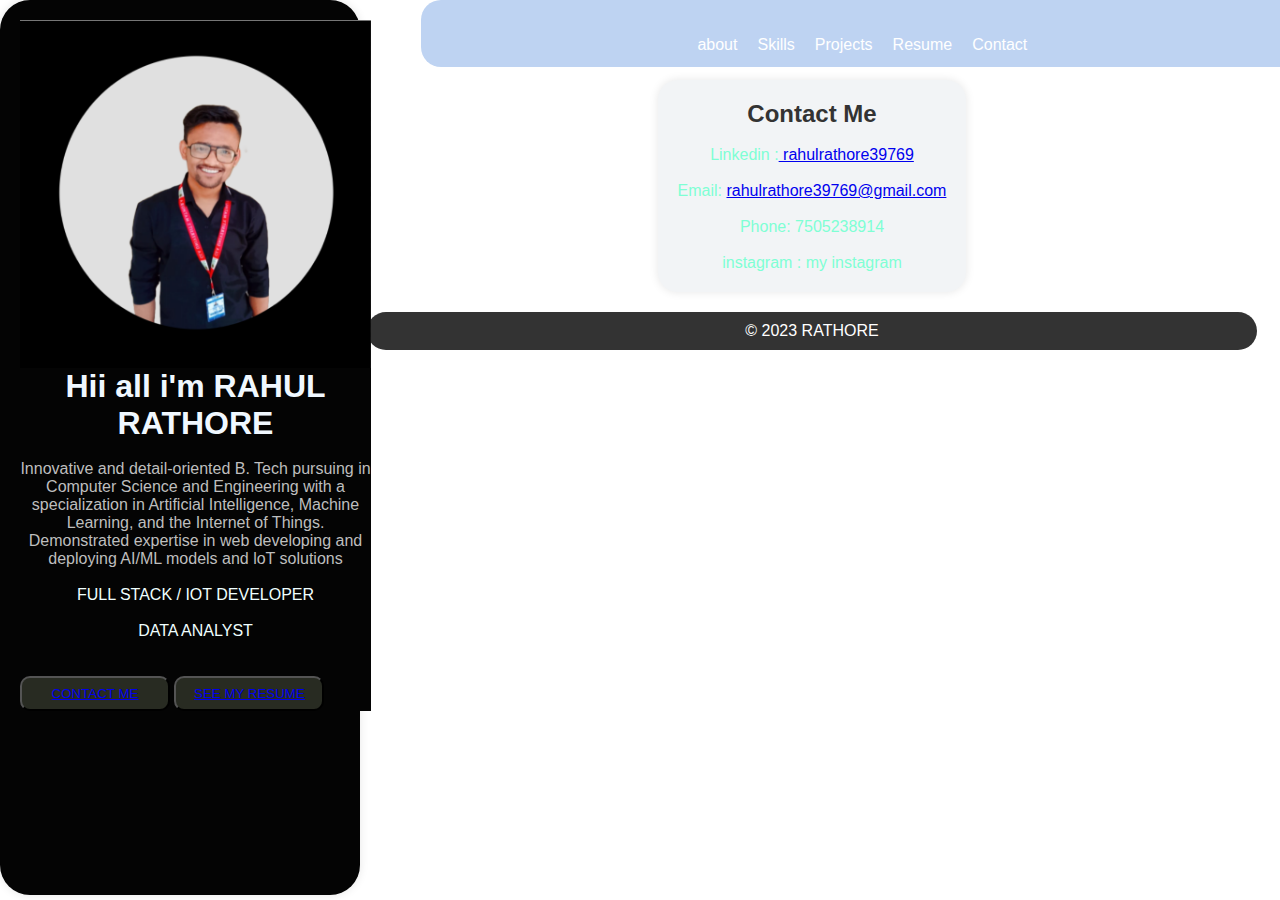
<file: contact.html>
<!DOCTYPE html>
<html lang="en">
<head>
    <meta charset="UTF-8">
    <meta name="viewport" content="width=device-width, initial-scale=1.0">
    <title>RAHUL's Portfolio</title>
    <link rel="stylesheet" href="styles.css" />
</head>
<body>

  <section  class="container1">
    <div style="position: absolute;">  
    

        <div style="width: auto; background-color: #040404;">
            <p>
              <img src="PT/Screenshot 2024-07-10 222643.png" alt="MY PICTURE"  style="width: 351px;"><br><br><br>
              <h1 style="color: aliceblue;">Hii all i'm RAHUL RATHORE</h1>
              <br>
          </p>
              <p style="color: rgb(190, 190, 190);">Innovative and detail-oriented B. Tech pursuing in Computer Science and
                  Engineering with a specialization in Artificial Intelligence, Machine Learning,
                  and the Internet of Things. Demonstrated expertise in web developing and
                  deploying AI/ML models and loT solutions
                  <br><br>
                  <p style="color: azure;">FULL STACK / IOT DEVELOPER</p><br>
                  <p style="color: azure;">DATA   ANALYST</p><br><br>
              </p>
              <div>
                <button style="  color: white; width: 150px; height: 35px; background-color: rgb(40, 43, 34); border-radius: 10px;"><a href="#contact">CONTACT ME</a></button>
                <button style="color: white; width: 150px; height: 35px; background-color: rgb(40, 43, 34); border-radius: 10px;"><a href="#resume"> SEE MY RESUME</a></button>
              </div>
          </div>
      </div>
  </section>
    <header id="about">
        <nav>
            <img >
            <ul>
              <li><a href="#about" id="about-link">about</a></li>
              <li><a href="skill.html">Skills</a></li>
              <li><a href="project.html">Projects</a></li>
              <li><a href="resume.html" >Resume</a></li>
              <li><a href="contact.html">Contact</a></li>
            </ul>
        </nav>
    </header>
    <main class="right-column" >
        <section id="contact" >
            <h2>Contact Me</h2><br>
            <p style="color: aquamarine;">Linkedin :<a href="https://www.linkedin.com/public-profile/settings?trk=d_flagship3_profile_self_view_public_profile"> rahulrathore39769</a></p>
            <br>
            <p style="color: aquamarine;">Email: <a href="mailto:saad@example.com">rahulrathore39769@gmail.com</a></p><br>
            <p style="color: aquamarine;">Phone: 7505238914</p><br>
            <p style="color: aquamarine;">instagram : <a >my instagram</a></p>
          </section>
        
        <footer>
            <p>&copy; 2023 RATHORE</p>
        </footer>
    </main>
    
    <script>
      document.getElementById('about-link').addEventListener('click', function(event) {
        event.preventDefault();
        document.getElementById('fullscreen-image-container').style.display = 'block';
        setTimeout(function() {
          document.getElementById('fullscreen-image-container').style.display = 'none';
        }, 500); // hide after 1 second
      });
    </script>

</body>
</html>
</file>
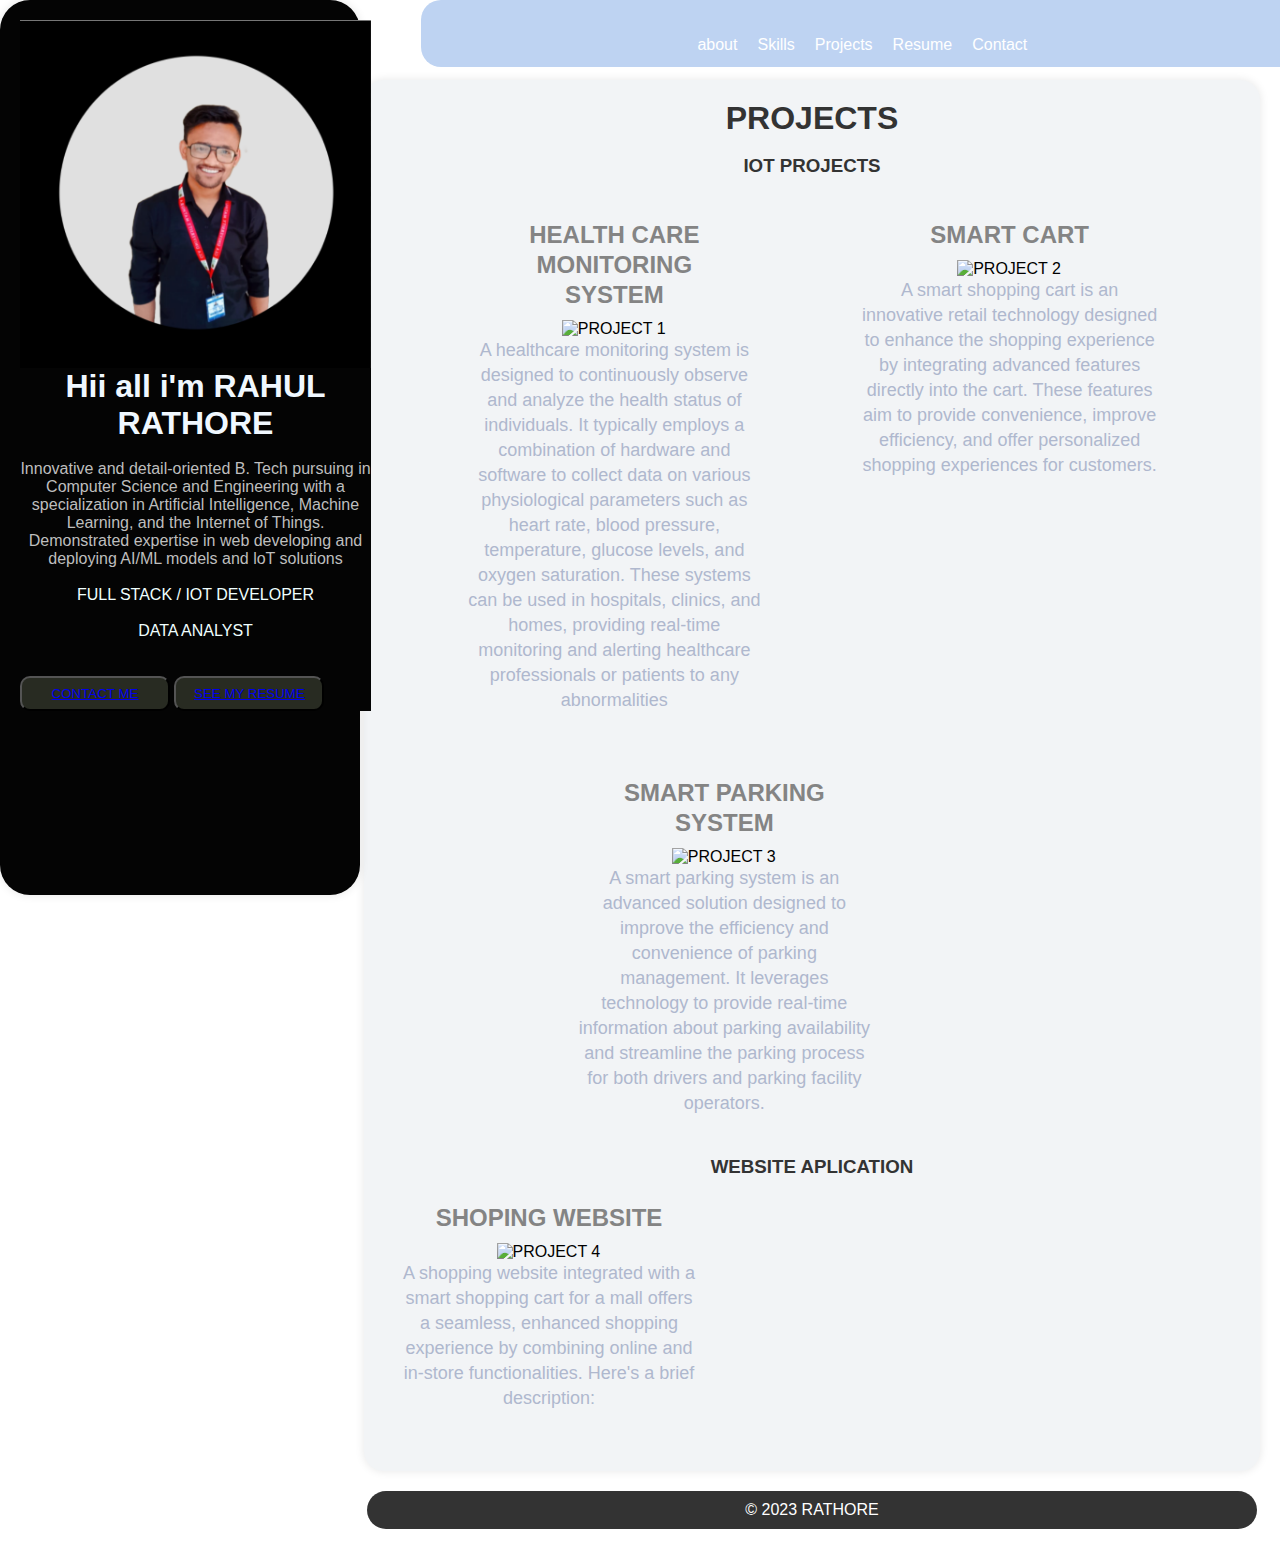
<file: project.html>
<!DOCTYPE html>
<html lang="en">
<head>
    <meta charset="UTF-8">
    <meta name="viewport" content="width=device-width, initial-scale=1.0">
    <title>RAHUL's Portfolio</title>
    <link rel="stylesheet" href="styles.css" />    
</head>
<body>

  <section  class="container1">
    <div>  
    

        <div style="width: auto; background-color: #040404;">
            <p>
              <img src="PT/Screenshot 2024-07-10 222643.png" alt="MY PICTURE"  style="width: 351px;"><br><br><br>
              <h1 style="color: aliceblue;">Hii all i'm RAHUL RATHORE</h1>
              <br>
          </p>
              <p style="color: rgb(190, 190, 190);">Innovative and detail-oriented B. Tech pursuing in Computer Science and
                  Engineering with a specialization in Artificial Intelligence, Machine Learning,
                  and the Internet of Things. Demonstrated expertise in web developing and
                  deploying AI/ML models and loT solutions
                  <br><br>
                  <p style="color: azure;">FULL STACK / IOT DEVELOPER</p><br>
                  <p style="color: azure;">DATA   ANALYST</p><br><br>
              </p>
              <div>
                <button style="  color: white; width: 150px; height: 35px; background-color: rgb(40, 43, 34); border-radius: 10px;"><a href="#contact">CONTACT ME</a></button>
                <button style="color: white; width: 150px; height: 35px; background-color: rgb(40, 43, 34); border-radius: 10px;"><a href="#resume"> SEE MY RESUME</a></button>
              </div>
          </div>
      </div>
  </section>
    <header id="about">
        <nav>
            <img >
            <ul>
              <li><a href="#about" id="about-link">about</a></li>
              <li><a href="https://rahulrathore579.github.io/RAHUL-RATHORE/skill.html">Skills</a></li>
              <li><a href="https://rahulrathore579.github.io/RAHUL-RATHORE/project.html">Projects</a></li>
              <li><a href="https://rahulrathore579.github.io/RAHUL-RATHORE/resume.html">Resume</a></li>
              <li><a href="https://rahulrathore579.github.io/RAHUL-RATHORE/contact.html">Contact</a></li>
            </ul>
        </nav>
    </header>
    <main class="right-column" >
        <section id="projects" >
            
            <div class="circular_progress">
              <h1>PROJECTS</h1><br>
              <h3>IOT PROJECTS</h3><br>
                <div class="responsive-container-block">

                  <div class="responsive-cell-block wk-desk-3 wk-ipadp-3 wk-tab-6 wk-mobile-12">
                    <div class="card">
                    <p class="text-blk card-head">
                      HEALTH CARE MONITORING<br>SYSTEM
                      </p>
                      <img alt="PROJECT 1">
                      <p class="text-blk card-text">
                        A healthcare monitoring system is designed to continuously observe and analyze the health status of individuals. It typically employs a combination of hardware and software to collect data on various physiological parameters such as heart rate, blood pressure, temperature, glucose levels, and oxygen saturation. These systems can be used in hospitals, clinics, and homes, providing real-time monitoring and alerting healthcare professionals or patients to any abnormalities </p>
                    </div>
                  </div>
                  <div class="responsive-cell-block wk-desk-3 wk-ipadp-3 wk-tab-6 wk-mobile-12">
                    <div class="card">
                        <p class="text-blk card-head">
                            SMART CART
                          </p>
                          <img alt="PROJECT 2">
                          <p class="text-blk card-text">
                            A smart shopping cart is an innovative retail technology designed to enhance the shopping experience by integrating advanced features directly into the cart. These features aim to provide convenience, improve efficiency, and offer personalized shopping experiences for customers.
                          </p>
                        </div>
                  </div>
                  <div class="responsive-cell-block wk-desk-3 wk-ipadp-3 wk-tab-6 wk-mobile-12">
                    <div class="card">
                        <p class="text-blk card-head">
                            SMART PARKING SYSTEM
                          </p>
                          <img alt="PROJECT 3">
                          <p class="text-blk card-text">
                            A smart parking system is an advanced solution designed to improve the efficiency and convenience of parking management. It leverages technology to provide real-time information about parking availability and streamline the parking process for both drivers and parking facility operators.
                          </p>
                        </div>
                  </div>
                  <br>
                </div>
              </div>
              <h3>WEBSITE APLICATION</h3>
              <div class="circular_progress">
                <div class="responsive-cell-block wk-desk-3 wk-ipadp-3 wk-tab-6 wk-mobile-12">
                  <div class="card">
                      <p class="text-blk card-head">
                          SHOPING WEBSITE
                        </p>
                        <img alt="PROJECT 4">
                        <p class="text-blk card-text">
                          A shopping website integrated with a smart shopping cart for a mall offers a seamless, enhanced shopping experience by combining online and in-store functionalities. Here's a brief description:
                        </p>
                      </div>
                </div>
              </div>
        </section>
        <footer>
            <p>&copy; 2023 RATHORE</p>
        </footer>
    </main>
    
    <script>
      document.getElementById('about-link').addEventListener('click', function(event) {
        event.preventDefault();
        document.getElementById('fullscreen-image-container').style.display = 'block';
        setTimeout(function() {
          document.getElementById('fullscreen-image-container').style.display = 'none';
        }, 500); // hide after 1 second
      });
    </script>

</body>
</html>
</file>
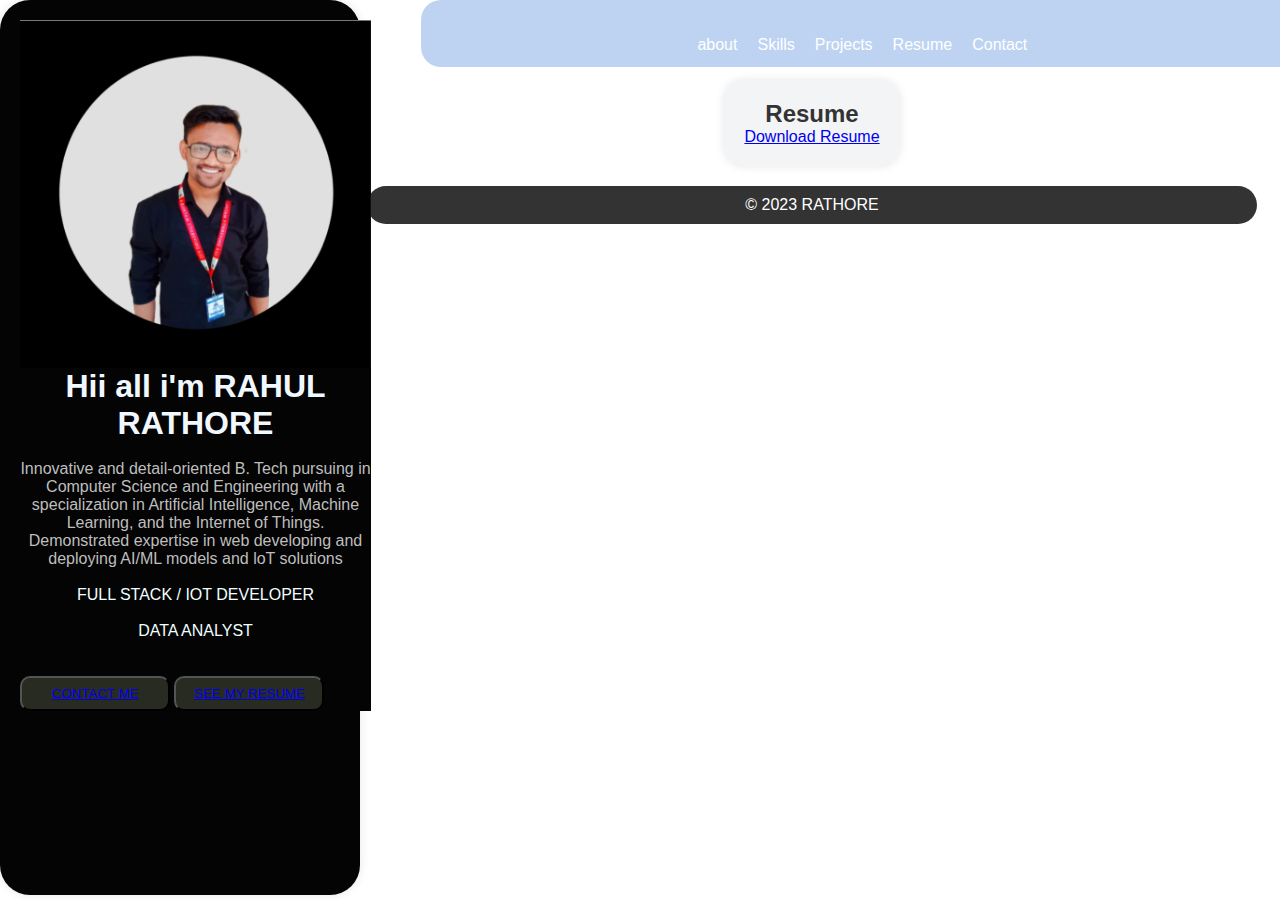
<file: resume.html>
<!DOCTYPE html>
<html lang="en">
<head>
    <meta charset="UTF-8">
    <meta name="viewport" content="width=device-width, initial-scale=1.0">
    <title>RAHUL's Portfolio</title>
    <link rel="stylesheet" href="styles.css" />
</head>
<body>

  <section  class="container1">
    <div>  
    

        <div style="width: auto; background-color: #040404;">
            <p>
              <img src="PT/Screenshot 2024-07-10 222643.png" alt="MY PICTURE"  style="width: 351px;"><br><br><br>
              <h1 style="color: aliceblue;">Hii all i'm RAHUL RATHORE</h1>
              <br>
          </p>
              <p style="color: rgb(190, 190, 190);">Innovative and detail-oriented B. Tech pursuing in Computer Science and
                  Engineering with a specialization in Artificial Intelligence, Machine Learning,
                  and the Internet of Things. Demonstrated expertise in web developing and
                  deploying AI/ML models and loT solutions
                  <br><br>
                  <p style="color: azure;">FULL STACK / IOT DEVELOPER</p><br>
                  <p style="color: azure;">DATA   ANALYST</p><br><br>
              </p>
              <div>
                <button style="  color: white; width: 150px; height: 35px; background-color: rgb(40, 43, 34); border-radius: 10px;"><a href="#contact">CONTACT ME</a></button>
                <button style="color: white; width: 150px; height: 35px; background-color: rgb(40, 43, 34); border-radius: 10px;"><a href="#resume"> SEE MY RESUME</a></button>
              </div>
          </div>
      </div>
  </section>
    <header id="about">
        <nav>
            <img >
            <ul>
              <li><a href="#about" id="about-link">about</a></li>
              <li><a href="https://rahulrathore579.github.io/RAHUL-RATHORE/skill.html">Skills</a></li>
              <li><a href="https://rahulrathore579.github.io/RAHUL-RATHORE/project.html">Projects</a></li>
              <li><a href="https://rahulrathore579.github.io/RAHUL-RATHORE/resume.html">Resume</a></li>
              <li><a href="https://rahulrathore579.github.io/RAHUL-RATHORE/contact.html">Contact</a></li>
            </ul>
        </nav>
    </header>
    <main class="right-column" >
        <section id="resume" >
            <h2>Resume</h2>
            <a href="resume.pdf" download>Download Resume</a>
        </section>
        
        <footer>
            <p>&copy; 2023 RATHORE</p>
        </footer>
    </main>
    
    <script>
      document.getElementById('about-link').addEventListener('click', function(event) {
        event.preventDefault();
        document.getElementById('fullscreen-image-container').style.display = 'block';
        setTimeout(function() {
          document.getElementById('fullscreen-image-container').style.display = 'none';
        }, 500); // hide after 1 second
      });
    </script>

</body>
</html>
</file>
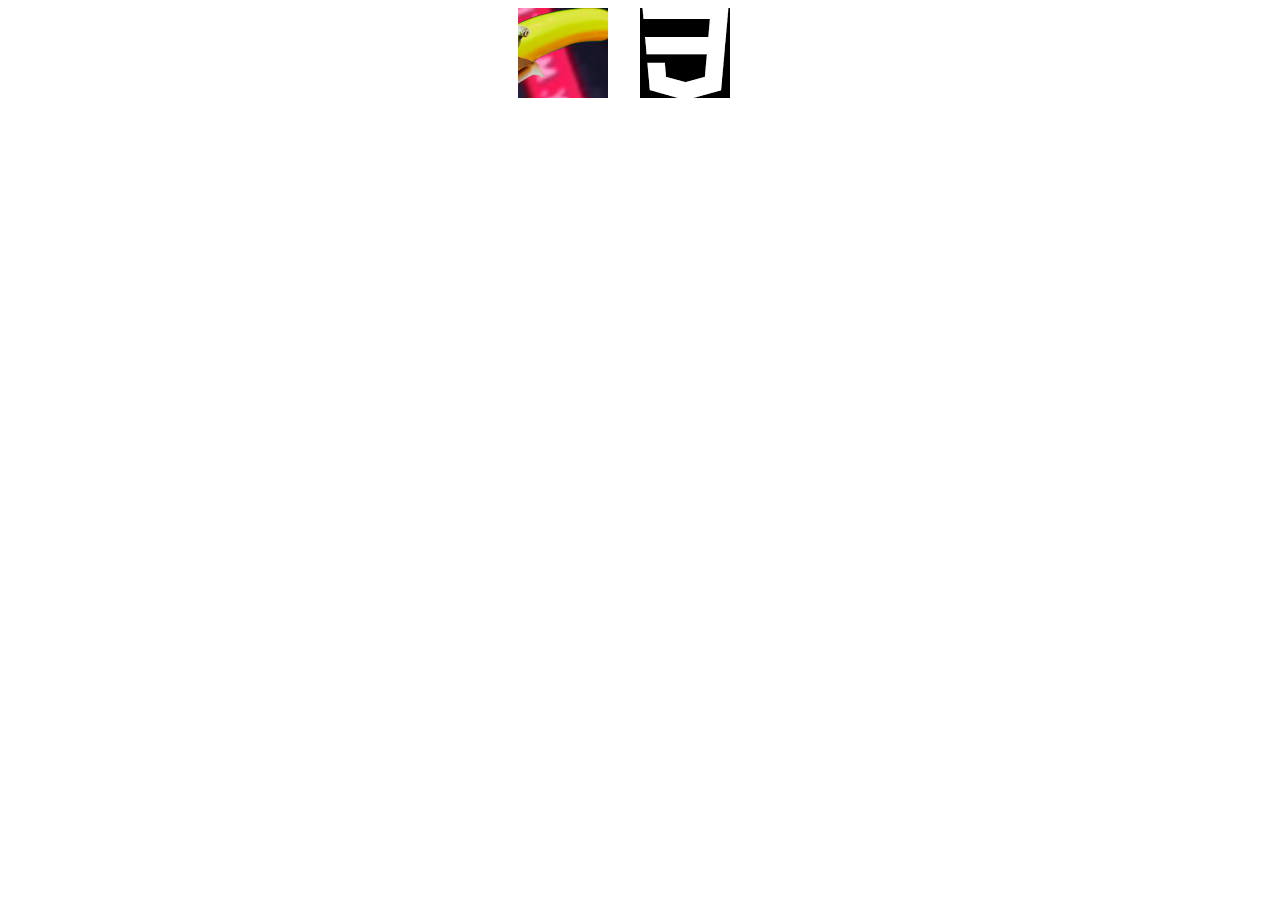
<file: PT/ex.html>
<!DOCTYPE html>
<html lang="en">
<head>
    <meta charset="UTF-8">
    <meta name="viewport" content="width=device-width, initial-scale=1.0">
    <title>Document</title>
    <style>
        .wrapper{
            display: flex;
            justify-content: center;
            align-items: center;
            gap: 2rem;
            position: relative;
        }
        .icon{
            width: 5.625rem;
            height: 5.625rem;
            background-color: #fff;
            display: flex;
            justify-content: center;
            align-items: center;
            overflow: hidden;
            position: relative;
        }
        .icon:hover >i{
            scale: 1.2;
            color: #f1f;
        }
        .icon::before{
            background: var(--color);
            content: "";
            position: absolute;
            width: 130%;
            height: 130%;
            left: -110%;
            top: 80;
            transform: rotate(45deg);

        }
        .icon:hover::before{
            animation: slide 0.7s forwards;

        }
        @keyframes slide {
            50%{
                left: 10%;
                top: -10%;

            }
            100%{
                left: -0%;
                top: -0%;
            }
            
        }

    </style>
</head>
<body>
 
<div class="wrapper">
<a href="#" class="icon"><i class="fa-brands fa-instagram"><img src="/PT\Untitled (1).png" alt="img1"></i></a>
<a href="#" class="icon"><i class="fa-brands fa-linkedin-in"><img src="/PT\images (3).png" alt="img2"><i><a>
<div>


</body>
</html>
</file>
<file: styles.css>
body {
    font-family: Arial, sans-serif;
    margin: 0;
    padding: 0;
    background-color: white;
}
.container1 {
  background-color: black;
  border-radius: 30px;
  width: 25%;
  float: left;
  padding: 10px;
  display: flex;
  flex-wrap: wrap;
  justify-content: space-between;
  position: fixed; /* Fixed positioning */
  top: 0px; /* Stay at the top of the document */
  left: 0; /* Left alignment */
  height: 95%; /* Full height */
  background-color: #040404; /* Light gray background */
  padding: 20px; /* Add padding */

}

.right-column {
      width: 70%;
      float: right;
      background-color: white;
      display: flex;
      flex-wrap: wrap;
      border-radius: 10px;
      flex-direction: column;
      left: 408px; /* Left alignment */
      height: 84%; /* Full height */
      padding: 20px; /* Add padding */
      margin-top: 60px;
        }

header {
  border-radius: 20px;
    color: inherit;
    background-color: #bed3f2;
    color: #fff;
    text-align: center;
    width: 67.4%;
    position: fixed; /* Fixed positioning */
    top: 0px; /* Stay at the top of the document */
    left: 421px;
    height: 3%; 
    padding: 20px; /* Add padding */
    justify-items: center;

}

nav ul {
    list-style: none;
    margin: 20;
    padding: 0;
    display: flex;
    justify-content: space-between;
}

.arr{
  top: 70px;
  left: 415px;
  padding: 20px;
  height: 250px;
  width: 200px;
  align-items: end;
  background-color: white;
}

nav li {
    margin-right: 20px;
}

nav a {
    color: #fff;
    text-decoration: none;
}

main {
    display: flex;
    flex-direction: column;
    align-items: center;
    padding: 20px;

    
}

section {
    background-color: #f7f7f7;
    padding: 20px;
    margin-bottom: 20px;
    box-shadow: 0 0 10px rgba(0, 0, 0, 0.1);
    top: 250px;
    background-color: rgb(242, 244, 246);
    border-radius: 20px;
    height: 90%;
    
}

h1, h2, h3 {
    color: #333;
    margin-bottom: 10px;
    text-align: center;
    margin: auto;
}
p{
    text-align:center;
    margin: 0;
}

.project {
    display: flex;
    flex-direction: column;
    align-items: center;
    margin-bottom: 20px;
}

.project img {
    width: 100%;
    height: 150px;
    object-fit: cover;
    margin-bottom: 10px;
}

footer {
    background-color: #333;
    color: #fff;
    padding: 10px;
    text-align: center;
    width: 97%;
    left: 418px;
    clear: both;
    border-radius: 20px;
    top: 94%;
}
.about_right {
    width: 50%;
    display: flex;
    justify-content: space-between;
    align-items: right;
    position: relative;
}
img{
    display: flex;
    float: right;
    width: 35%;
}

.social-links {
  margin-top: 20px;
  align-items: center;
}

.social-links a {
  display: inline-block;
  margin: 0 5px;
  font-size: 1.5em;
  color: #333;
  text-decoration: none;
  align-items: center;
}

.social-links a:hover {
  color: #777;
}

.circular_progress * {
  font-family: Nunito, sans-serif;
}

.circular_progress .text-blk {
  margin-top: 0px;
  margin-right: 0px;
  margin-bottom: 0px;
  margin-left: 0px;
  line-height: 25px;
}

.circular_progress .responsive-cell-block {
  min-height: 75px;
}

.circular_progress .responsive-container-block {
  min-height: 75px;
  height: fit-content;
  width: 100%;
  display: flex;
  flex-wrap: wrap;
  margin-top: 0px;
  margin-right: auto;
  margin-bottom: 0px;
  margin-left: auto;
  justify-content: space-evenly;
}

.circular_progress .responsive-container-block.container {
  max-width: 1200px;
  margin-top: 80px;
  margin-right: auto;
  margin-bottom: 80px;
  margin-left: auto;
  flex-direction: column;
  align-items: center;
  text-align: center;
}

.circular_progress .text-blk.section-headtext {
  font-size: 36px;
  font-weight: 700;
  line-height: 45px;
  margin-top: 0px;
  margin-right: 0px;
  margin-bottom: 20px;
  margin-left: 0px;
}

.circular_progress .text-blk.section-subheadtext {
  margin-top: 0px;
  margin-right: 0px;
  margin-bottom: 70px;
  margin-left: 0px;
  font-size: 20px;
  color: #afb8ce;
  line-height: 30px;
  max-width: 730px;
}

.circular_progress .text-blk.card-head {
  margin-top: 25px;
  margin-right: 0px;
  margin-bottom: 10px;
  margin-left: 0px;
  font-size: 24px;
  line-height: 30px;
  font-weight: 700;
  color: rgb(132, 132, 132);
}

.circular_progress .text-blk.card-text {
  font-size: 18px;
  color: #afb8ce;
}

.circular_progress .container-block {
  min-height: 75px;
  height: fit-content;
  width: 100%;
  padding-top: 10px;
  padding-right: 10px;
  padding-bottom: 10px;
  padding-left: 10px;
  display: block;
}

.circular_progress .circle-chart {
  width: 200px;
  height: 200px;
}

.circular_progress .card {
  display: flex;
  flex-direction: column;
  align-items: center;
  higlt
}

.circular_progress .card .circle-chart__percent {
  alignment-baseline: central;
  text-anchor: middle;
  font-size: 8px;
  font-weight: 700;
}

.circular_progress .responsive-container-block.big-container {
  padding-top: 0px;
  padding-right: 50px;
  padding-bottom: 0px;
  padding-left: 50px;
}

.circular_progress .responsive-cell-block.wk-desk-3.wk-ipadp-3.wk-tab-6.wk-mobile-12 {
  width: 300px;
  padding-top: 0px;
  padding-right: 15px;
  padding-bottom: 0px;
  padding-left: 15px;
  margin-top: 0px;
  margin-right: 0px;
  margin-bottom: 40px;
  margin-left: 0px;
}

@media (max-width: 1024px) {
  .circular_progress .responsive-cell-block.wk-desk-3.wk-ipadp-3.wk-tab-6.wk-mobile-12 {
    width: 310px;
  }
}

@media (max-width: 768px) {
  .circular_progress .responsive-cell-block.wk-desk-3.wk-ipadp-3.wk-tab-6.wk-mobile-12 {
    width: 300px;
  }

  .circular_progress .text-blk.section-headtext {
    font-size: 30px;
  }

  .circular_progress .text-blk.section-subheadtext {
    font-size: 18px;
    margin-top: 0px;
    margin-right: 0px;
    margin-bottom: 60px;
    margin-left: 0px;
  }

  .circular_progress .text-blk.card-head {
    font-size: 20px;
    
  }
}

@media (max-width: 500px) {
  .circular_progress .responsive-container-block.big-container {
    padding-top: 0px;
    padding-right: 20px;
    padding-bottom: 0px;
    padding-left: 20px;
  }

  .circular_progress .responsive-cell-block.wk-desk-3.wk-ipadp-3.wk-tab-6.wk-mobile-12 {
    width: 100%;
  }

  .circular_progress .text-blk.section-headtext {
    font-size: 26px;
    line-height: 34px;
    margin-top: 0px;
    margin-right: 0px;
    margin-bottom: 12px;
    margin-left: 0px;
  }

  .circular_progress .text-blk.section-subheadtext {
    font-size: 16px;
    line-height: 24px;
    margin-top: 0px;
    margin-right: 0px;
    margin-bottom: 40px;
    margin-left: 0px;
  }

  .circular_progress .text-blk.card-text {
    font-size: 17px;
  }

  #fullscreen-image-container {
			position: fixed;
			top: 0;
			left: 0;
			width: 40%;
			height: 40%;
			background-color: rgba(0, 0, 0, 0.5);
			display: none;
			z-index: 1000;
      display: none;
		}
		
		#fullscreen-image {
			position: fixed;
			top: 70%;
			left: 50%;
			transform: translate(-50%, -50%);
			max-width: 40%;
			max-height: 40%;
			cursor: pointer;
		}
    }
</file>
